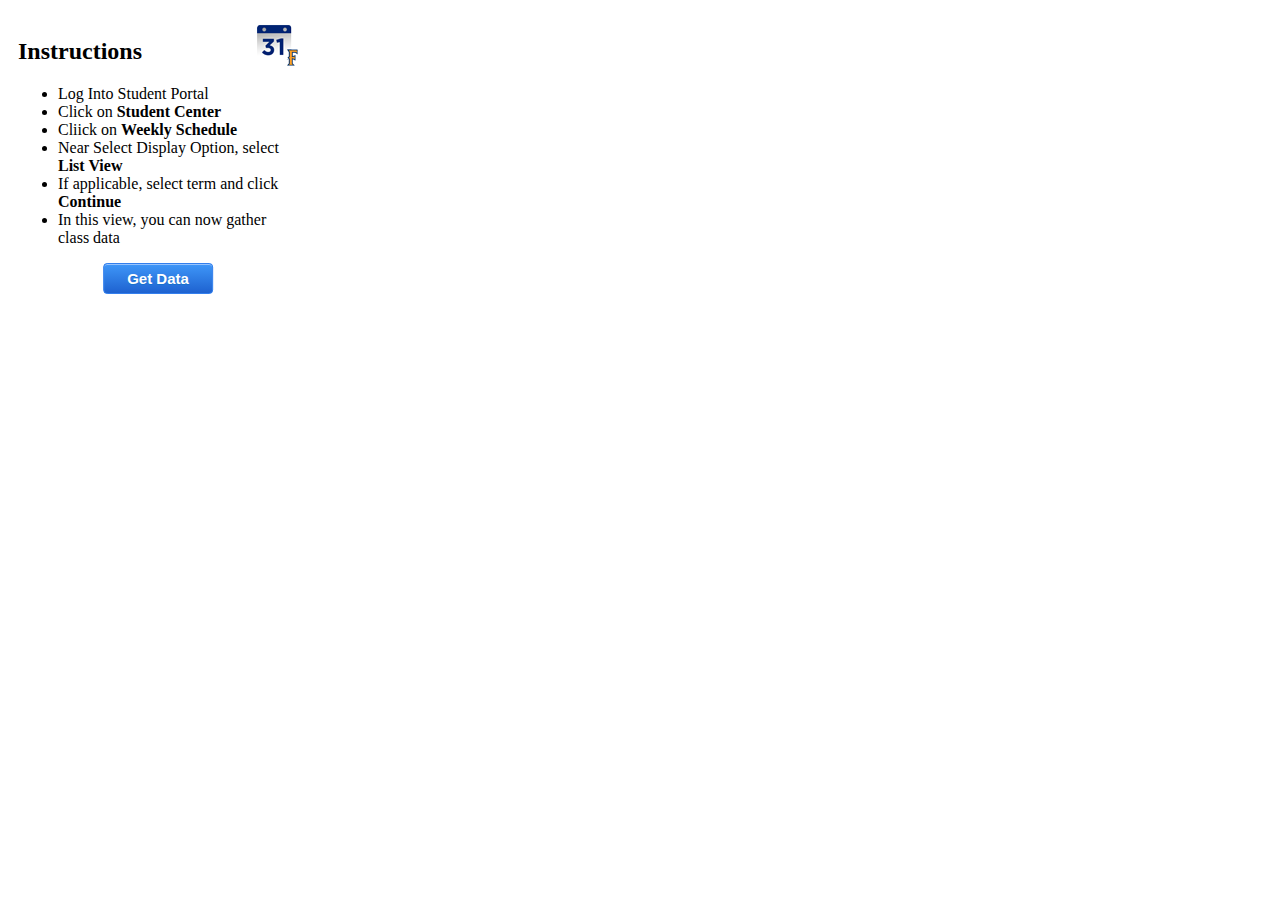
<file: popup.html>
<!DOCTYPE html>
  <html>
    <head>
      <style>
        #getData {
          -webkit-box-shadow:inset 0px 1px 0px 0px #97c4fe;
          box-shadow:inset 0px 1px 0px 0px #97c4fe;
          background:-webkit-gradient(linear, left top, left bottom, color-stop(0.05, #3d94f6), color-stop(1, #1e62d0));
          background:-webkit-linear-gradient(top, #3d94f6 5%, #1e62d0 100%);
          background:linear-gradient(to bottom, #3d94f6 5%, #1e62d0 100%);
          background-color:#3d94f6;
          -webkit-border-radius:4px;
          border-radius:4px;
          border:1px solid #337fed;
          display:inline-block;
          cursor:pointer;
          color:#ffffff;
          font-size:15px;
          font-weight:bold;
          padding:6px 23px;
          text-decoration:none;
          text-shadow:0px 1px 0px #1570cd;
          position: relative;
          left:50%;
          transform: translateX(-50%);
        }

        #getData:hover{
          background:-webkit-gradient(linear, left top, left bottom, color-stop(0.05, #1e62d0), color-stop(1, #3d94f6));
          background:-webkit-linear-gradient(top, #1e62d0 5%, #3d94f6 100%);
          background:linear-gradient(to bottom, #1e62d0 5%, #3d94f6 100%);
          background-color:#1e62d0;
        }

        #getData:disabled, #getData:disabled:hover{
          color:#CCC;
          background:-webkit-gradient(linear, left top, left bottom, color-stop(0.05, #999), color-stop(1, #333));
          background:-webkit-linear-gradient(top, #999 5%, #333 100%);
          background:linear-gradient(to bottom, #999 5%, #333 100%);
          background-color:#999;
          border:1px solid #333;
          -webkit-box-shadow:inset 0px 1px 0px 0px #999;
          box-shadow:inset 0px 1px 0px 0px #999;
          cursor: default;
        }
          .icon{
          float: right;
          
        }
        .notify{
          border: 1px solid;
          padding: 6px 15px;
          border-radius: 4px;
          margin: 4px 0;
          text-align: center;
          font-weight: bold;
          transition-duration: 0.5s;
          position: absolute;
          right:10px;
          bottom: 10px;
        }
        .notify.success{
          color: darkgreen;
          background-color: lightgreen;
          border-color: darkgreen;
        }
        .notify.fail{
          color: darkred;
          background-color: pink;
          border-color: darkred;
        }

        .hide{
          transform: translateY(-50%);
          opacity: 0;
        }

        body{
        	width:280px;
          padding: 10px;
        }
      </style>
    </head>
    <body>

        <img class="icon" src="img/48.png" alt="">

      <h2>Instructions</h2>
      <ul>
        <li>Log Into Student Portal</li>
        <li>Click on <strong>Student Center</strong></li>
        <li>Cliick on <strong>Weekly Schedule</strong></li>
        <li>Near Select Display Option, select <strong>List View</strong></li>
        <li>If applicable, select term and click <strong>Continue</strong></li>
        <li>In this view, you can now gather class data</li>
      </ul>
      <button id="getData">Get Data</button>
        <div class="notify success hide">&#9675;</div>
        <div class="notify fail hide">&#10006;</div>
      <script src="scripts/popup.js"></script>

    </body>
  </html>
</file>
